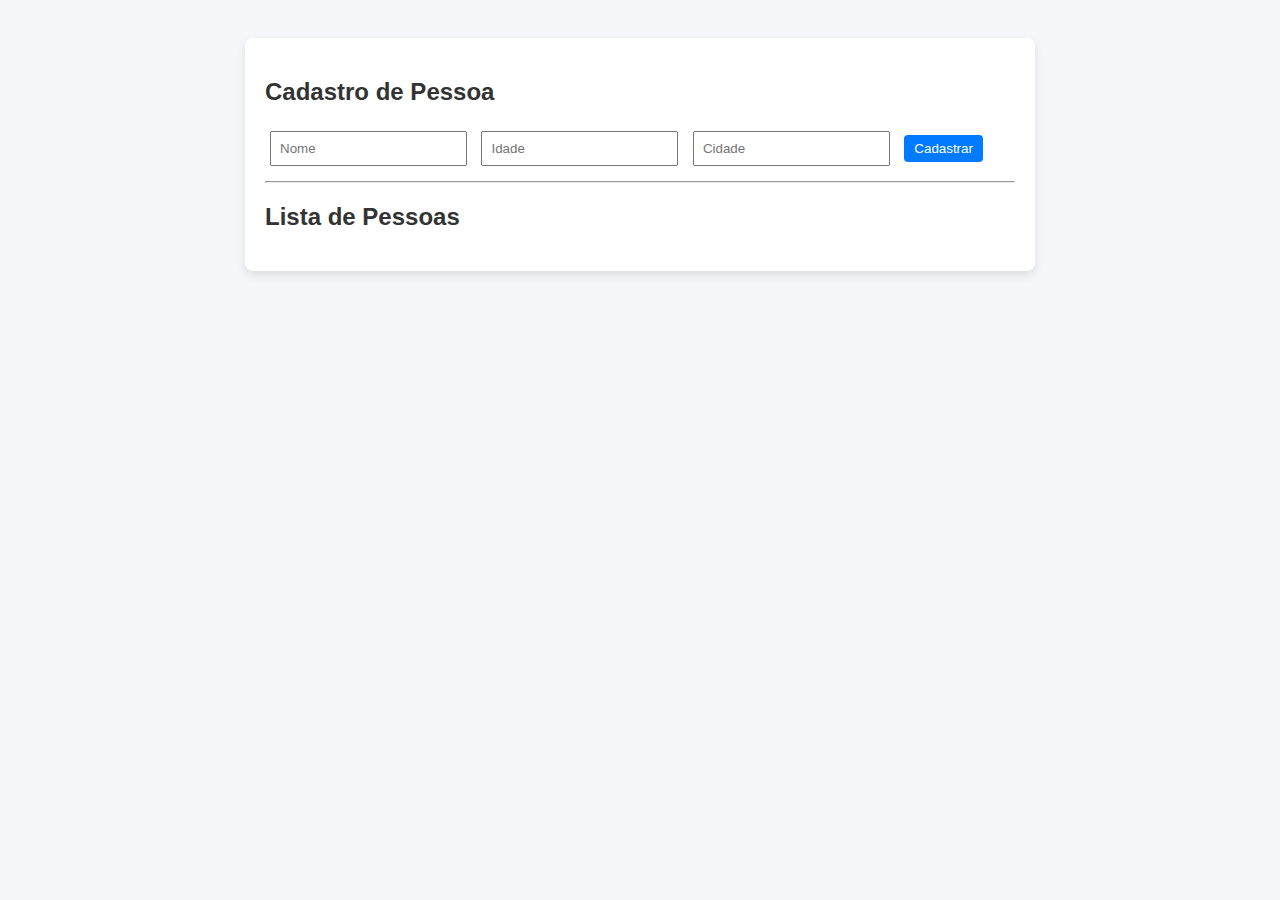
<file: index.html>
<!DOCTYPE html>
<html>
<head>
    <meta charset="UTF-8">
    <title>Sistema de Pessoas</title>

    <style>
        body {
            font-family: Arial, sans-serif;
            background-color: #f4f6f9;
            padding: 30px;
        }

        h2 {
            color: #333;
        }

        .container {
            background: white;
            padding: 20px;
            border-radius: 8px;
            max-width: 750px;
            margin: auto;
            box-shadow: 0 4px 10px rgba(0,0,0,0.1);
        }

        input {
            padding: 8px;
            margin: 5px;
        }

        button {
            padding: 6px 10px;
            margin-left: 5px;
            cursor: pointer;
            border: none;
            border-radius: 4px;
        }

        .btn-primary {
            background-color: #007bff;
            color: white;
        }

        .btn-warning {
            background-color: #ffc107;
        }

        .btn-danger {
            background-color: #dc3545;
            color: white;
        }

        .mensagem {
            margin-top: 10px;
            font-weight: bold;
        }

        li {
            margin: 8px 0;
        }
    </style>
</head>

<body>

<div class="container">

    <h2>Cadastro de Pessoa</h2>

    <input type="hidden" id="pessoaId">

    <input type="text" id="nome" placeholder="Nome">
    <input type="number" id="idade" placeholder="Idade">
    <input type="text" id="cidade" placeholder="Cidade">

    <button class="btn-primary" id="btnSalvar" onclick="salvarPessoa()">
        Cadastrar
    </button>

    <div class="mensagem" id="mensagem"></div>

    <hr>

    <h2>Lista de Pessoas</h2>
    <ul id="lista"></ul>

</div>

<script>

const API_URL = "https://analise-demografica-ibge.onrender.com";

async function listarPessoas() {
    const response = await fetch(`${API_URL}/pessoas`);
    const pessoas = await response.json();

    const lista = document.getElementById("lista");
    lista.innerHTML = "";

    pessoas.forEach(p => {
        const li = document.createElement("li");

        li.innerHTML = `
            <strong>${p.nome}</strong> - ${p.idade} anos - ${p.cidade}
            <button class="btn-warning" onclick="editarPessoa(${p.id}, '${p.nome}', ${p.idade}, '${p.cidade}')">
                Editar
            </button>
            <button class="btn-danger" onclick="deletarPessoa(${p.id})">
                Deletar
            </button>
        `;

        lista.appendChild(li);
    });
}

function editarPessoa(id, nome, idade, cidade) {

    document.getElementById("pessoaId").value = id;
    document.getElementById("nome").value = nome;
    document.getElementById("idade").value = idade;
    document.getElementById("cidade").value = cidade;

    document.getElementById("btnSalvar").innerText = "Atualizar";
}

async function salvarPessoa() {

    const id = document.getElementById("pessoaId").value;
    const nome = document.getElementById("nome").value;
    const idade = parseInt(document.getElementById("idade").value);
    const cidade = document.getElementById("cidade").value;
    const mensagem = document.getElementById("mensagem");

    if (!nome || !idade || !cidade) {
        mensagem.innerText = "Preencha todos os campos!";
        mensagem.style.color = "red";
        return;
    }

    let response;

    if (id) {
        // UPDATE
        response = await fetch(`${API_URL}/pessoas/${id}`, {
            method: "PUT",
            headers: { "Content-Type": "application/json" },
            body: JSON.stringify({ nome, idade, cidade })
        });
    } else {
        // CREATE
        response = await fetch(`${API_URL}/pessoas`, {
            method: "POST",
            headers: { "Content-Type": "application/json" },
            body: JSON.stringify({ nome, idade, cidade })
        });
    }

    if (response.ok) {
        mensagem.innerText = id ? "Pessoa atualizada!" : "Pessoa cadastrada!";
        mensagem.style.color = "green";

        limparFormulario();
        listarPessoas();
    } else {
        mensagem.innerText = "Erro ao salvar.";
        mensagem.style.color = "red";
    }
}

async function deletarPessoa(id) {

    if (!confirm("Tem certeza que deseja deletar?")) return;

    await fetch(`${API_URL}/pessoas/${id}`, {
        method: "DELETE"
    });

    listarPessoas();
}

function limparFormulario() {
    document.getElementById("pessoaId").value = "";
    document.getElementById("nome").value = "";
    document.getElementById("idade").value = "";
    document.getElementById("cidade").value = "";
    document.getElementById("btnSalvar").innerText = "Cadastrar";
}

listarPessoas();

</script>

</body>
</html>
</file>
